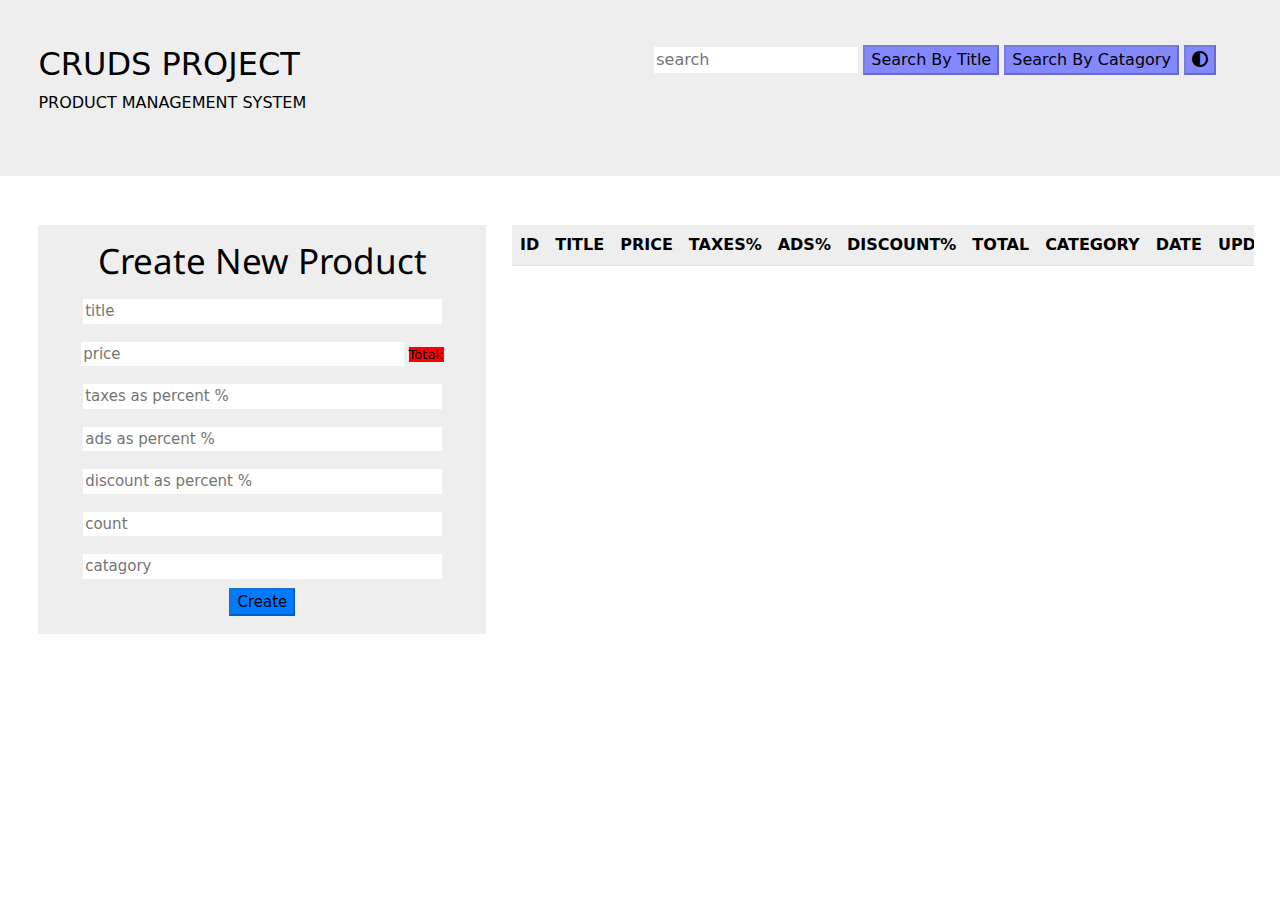
<file: index.html>
<!DOCTYPE html>
<html lang="en">
<head>
    <meta charset="UTF-8">
    <meta name="viewport" content="width=device-width, initial-scale=1.0">
    <link rel="stylesheet" href="bootstrap.min.css">
    <link rel="stylesheet" href="all.min.css">
    <link rel="stylesheet" href="https://cdnjs.cloudflare.com/ajax/libs/font-awesome/6.0.0/css/all.min.css">
    <link rel="stylesheet" href="cruds.css">
    <link rel="preconnect" href="https://fonts.googleapis.com">
    <link rel="preconnect" href="https://fonts.gstatic.com" crossorigin>
    <link rel="stylesheet" href="https://fonts.googleapis.com/css2?family=Montserrat:ital,wght@0,100..900;1,100..900&family=Noto+Sans:wght@100..900&family=Open+Sans:ital,wght@0,300..800;1,300..800&display=swap">
    <link rel="preconnect" href="fa-brands-400">
    <!-- "D:\Programming\FrameWorks and Tools\fontawesome-free-6.5.2-web\webfonts\fa-brands-400.ttf" -->
    <!-- <link rel="preconnect" href="fa-brands-400.woff2"> -->
    <title>cruds</title>
</head>
<body>
    <nav>
        <div class="title">
            <h2>cruds project</h2>
            <p>product management system</p>
        </div>
        <div class="search">
            <input onkeyup="searchData()" type="text" id="search" placeholder="search">
            <button onclick="chooseMode(this.id)" id="sTitle">Search By Title</button>
            <button onclick="chooseMode(this.id)" id="sCatagory">Search By Catagory</button>
            <button onclick="toggleMode()" id="toggleModeBtn">
                <i class="fa-solid fa-circle-half-stroke"></i>
            </button>
        </div>
    </nav>
    <div class="crud">
        <div class="Create">
            <h1>Create New Product</h1>
            <div class="form">
                <input type="text" id="title" placeholder="title">
                <div id="divPrice"><input onkeyup="getTotal()" type="number" id="price" placeholder="price">
                <small id="total">Total: <span id="totalNum"></span></small></div>
                <input onkeyup="getTotal()" type="number" id="taxes" placeholder="taxes as percent %">
                <input onkeyup="getTotal()" type="number" id="ads" placeholder="ads as percent %">
                <input onkeyup="getTotal()" type="number" id="discount" placeholder="discount as percent %">
                <input type="number" id="count" placeholder="count">
                <input type="text" id="catagory" placeholder="catagory">
                <button id="create">Create</button>
                <div id="divDeleteAll" style="margin-bottom: 2vh;"></div>
            </div>
        </div>
        <div class="output">
            <table class="table">
                <thead>
                    <tr>
                        <th scope="col">id</th>
                        <th scope="col">title</th>
                        <th scope="col">price</th>
                        <th scope="col">taxes%</th>
                        <th scope="col">ads%</th>
                        <th scope="col">discount%</th>
                        <th scope="col">total</th>
                        <th scope="col">category</th>
                        <th scope="col">Date</th>
                        <th scope="col">update</th>
                        <th scope="col">delete</th>
                    </tr>
                </thead>
                <tbody class="table-group-divider">
                </tbody>
            </table>
        </div>
    </div>
    <script src="cruds.js"></script>
</body>
</html>
</file>
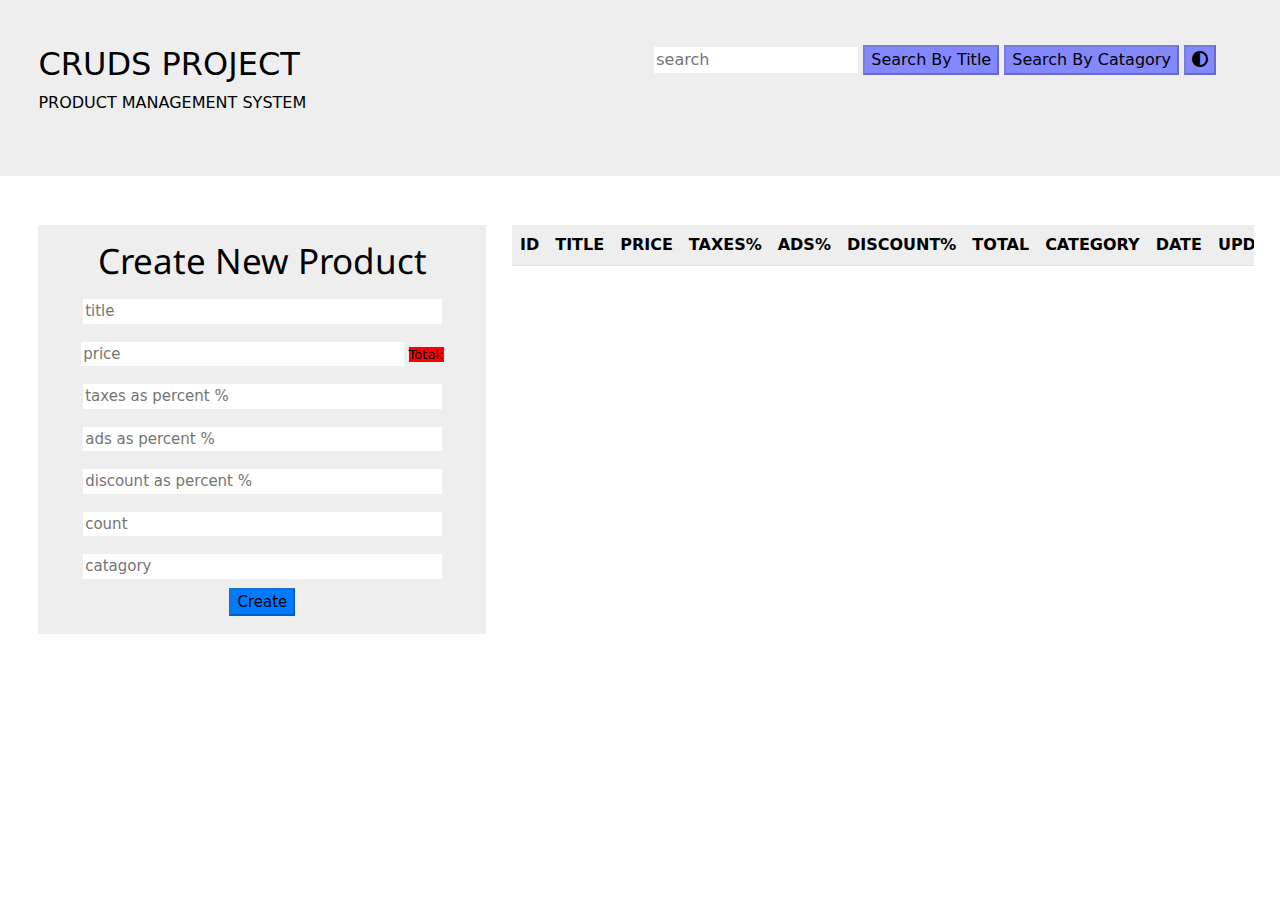
<file: cruds.html>
<!DOCTYPE html>
<html lang="en">
<head>
    <meta charset="UTF-8">
    <meta name="viewport" content="width=device-width, initial-scale=1.0">
    <link rel="stylesheet" href="bootstrap.min.css">
    <link rel="stylesheet" href="all.min.css">
    <link rel="stylesheet" href="https://cdnjs.cloudflare.com/ajax/libs/font-awesome/6.0.0/css/all.min.css">
    <link rel="stylesheet" href="cruds.css">
    <link rel="preconnect" href="https://fonts.googleapis.com">
    <link rel="preconnect" href="https://fonts.gstatic.com" crossorigin>
    <link rel="stylesheet" href="https://fonts.googleapis.com/css2?family=Montserrat:ital,wght@0,100..900;1,100..900&family=Noto+Sans:wght@100..900&family=Open+Sans:ital,wght@0,300..800;1,300..800&display=swap">
    <link rel="preconnect" href="fa-brands-400">
    <!-- "D:\Programming\FrameWorks and Tools\fontawesome-free-6.5.2-web\webfonts\fa-brands-400.ttf" -->
    <!-- <link rel="preconnect" href="fa-brands-400.woff2"> -->
    <title>cruds</title>
</head>
<body>
    <nav>
        <div class="title">
            <h2>cruds project</h2>
            <p>product management system</p>
        </div>
        <div class="search">
            <input onkeyup="searchData()" type="text" id="search" placeholder="search">
            <button onclick="chooseMode(this.id)" id="sTitle">Search By Title</button>
            <button onclick="chooseMode(this.id)" id="sCatagory">Search By Catagory</button>
            <button onclick="toggleMode()" id="toggleModeBtn">
                <i class="fa-solid fa-circle-half-stroke"></i>
            </button>
        </div>
    </nav>
    <div class="crud">
        <div class="Create">
            <h1>Create New Product</h1>
            <div class="form">
                <input type="text" id="title" placeholder="title">
                <div id="divPrice"><input onkeyup="getTotal()" type="number" id="price" placeholder="price">
                <small id="total">Total: <span id="totalNum"></span></small></div>
                <input onkeyup="getTotal()" type="number" id="taxes" placeholder="taxes as percent %">
                <input onkeyup="getTotal()" type="number" id="ads" placeholder="ads as percent %">
                <input onkeyup="getTotal()" type="number" id="discount" placeholder="discount as percent %">
                <input type="number" id="count" placeholder="count">
                <input type="text" id="catagory" placeholder="catagory">
                <button id="create">Create</button>
                <div id="divDeleteAll" style="margin-bottom: 2vh;"></div>
            </div>
        </div>
        <div id="leftSide"></div>
        <div class="output">
            <table class="table">
                <thead>
                    <tr>
                        <th scope="col">id</th>
                        <th scope="col">title</th>
                        <th scope="col">price</th>
                        <th scope="col">taxes%</th>
                        <th scope="col">ads%</th>
                        <th scope="col">discount%</th>
                        <th scope="col">total</th>
                        <th scope="col">category</th>
                        <th scope="col">Date</th>
                        <th scope="col">update</th>
                        <th scope="col">delete</th>
                    </tr>
                </thead>
                <tbody class="table-group-divider">
                </tbody>
            </table>
        </div>
    </div>
    <script src="cruds.js"></script>
</body>
</html>
</file>
<file: cruds.css>
.title {
    text-transform: uppercase;
}

nav {
    background-color: #eee;
    display: flex;
    justify-content: space-between;
    padding: 5vh 5vw 5vh 3vw;
    position: fixed;
    width: -webkit-fill-available;
    top: 0;
}
nav .search input {
    border: none;
}
nav .search .i {
    display: inline-block;
    background-color: beige;
    font-size: 16px;
    border-radius: 5px;
}

button {
    border-color: rgb(0 0 0 / 21%);
    background-color:#8488ff;
}
button:hover {
    transform: scale(1.1);
    transition: 0.3s;
}

.Create {
    background-color: #eee;
    display: flex;
    flex-direction: column;
    justify-content: center;
    text-align: center;
}
.Create h1 {
    padding-top: 2vh;
    font-family: "Noto Sans", sans-serif;
    font-weight: 400;
}
.Create .form {
    display: flex;
    flex-direction: column;
    align-items: center;
}
.Create .form input {
    border: none;
    margin: 1vh 0;
    width: 80%;
}
.Create #create {
    background-color:#007bff;
}
.Create #deleteAll {
    background-color: rgb(255, 100, 100);
}

#divPrice {
    min-width: 90%;
    max-width: 90%;
}
input:focus {
    background-color: #eee;
    outline: none;
    transform: scale(1.08);
}
#deleteAll {
    margin-top: 2vh;
}

.table {
    background-color: #eee;
    text-align: center;
}

.table thead {
    text-transform: uppercase;
}

#delete {
    background-color: rgb(255, 100, 100);
}

#update {
    background-color: #007bff;
}

/* Labtob and Ipad mode ( > 928px) */
@media (min-width : 928px) {
    .crud {
        width: 95%;
        margin: auto;
        height: 100vh;
    }
    .Create {
        font-size: 15px;
        width: 35vw;
        margin: 0 3vw;
        position: fixed;
        top: 25vh;
        left: 0;
    }    
    .Create h1 {
        font-size: 35px;
        padding: 15px 40px 0 40px;
    }
    .output {
        position: absolute;
        height: 70vh;
        width: 58vw;
        top: 25vh;
        right: 2vw;
        overflow: scroll;
    }
}

/* phone mode ( < 927px) */
@media (max-width : 927px) {
    .search {
        display: flex;
        flex-direction: column;
    }
    .Create {
        /* margin-top: 25vh; */
        margin: 30vh 0 5vh 0;
        position: static;
    }
    .output {
        overflow-x: scroll;
    }
}
@media (max-width : 400px) {
    .Create {
        margin: 40vh 0 5vh 0;
    }
}
</file>
